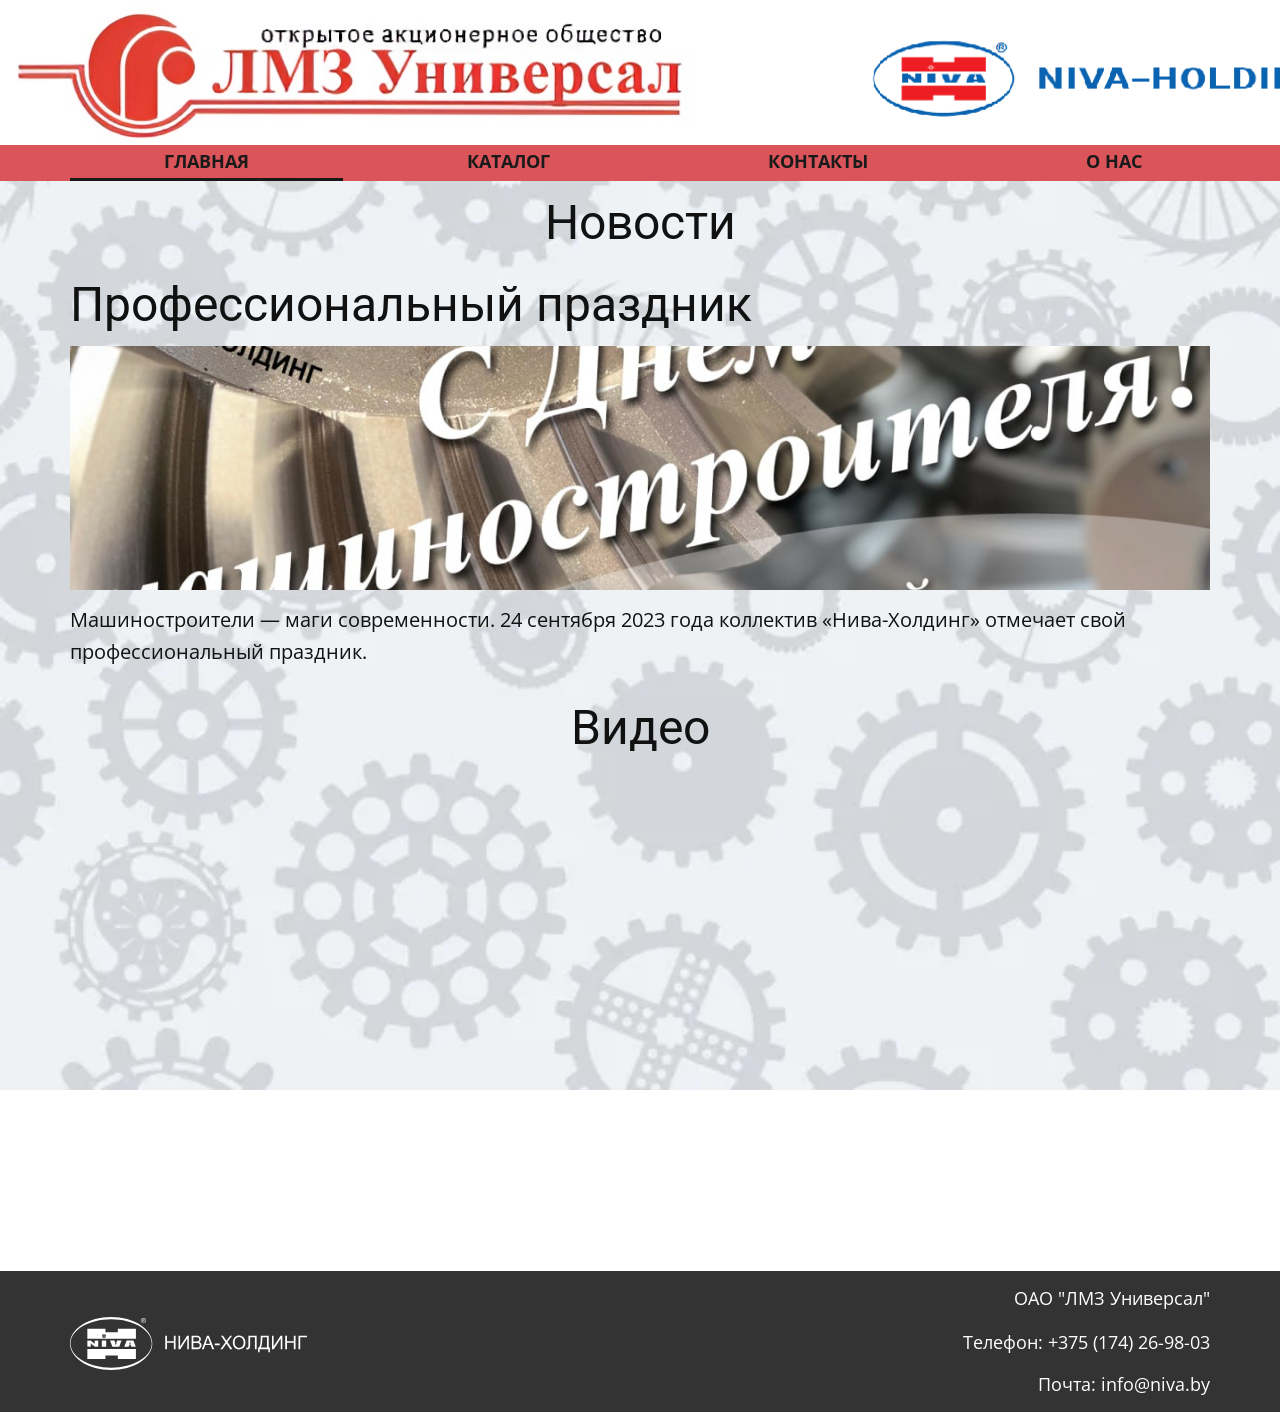
<file: index.html>
<!DOCTYPE html>
<html style="font-size: 16px;" lang="ru"><head>
    <meta name="viewport" content="width=device-width, initial-scale=1.0">
    <meta charset="utf-8">
    <meta name="keywords" content="Заголовок 6-го поста">
    <meta name="description" content="">
    <title>Главная</title>
    <link rel="stylesheet" href="nicepage.css" media="screen">
<link rel="stylesheet" href="Главная.css" media="screen">
    <script class="u-script" type="text/javascript" src="jquery-1.9.1.min.js" defer=""></script>
    <script class="u-script" type="text/javascript" src="nicepage.js" defer=""></script>
    <meta name="generator" content="Nicepage 6.0.13, nicepage.com">
    <link id="u-theme-google-font" rel="stylesheet" href="https://fonts.googleapis.com/css?family=Roboto:100,100i,300,300i,400,400i,500,500i,700,700i,900,900i|Open+Sans:300,300i,400,400i,500,500i,600,600i,700,700i,800,800i">
    
    
    
    
    
    <script type="application/ld+json">{
		"@context": "http://schema.org",
		"@type": "Organization",
		"name": "",
		"url": "/",
		"logo": "images/logo-1.png"
}</script>
    <meta name="theme-color" content="#478ac9">
    <meta property="og:title" content="Главная">
    <meta property="og:type" content="website">
    <link rel="canonical" href="/">
  <meta data-intl-tel-input-cdn-path="intlTelInput/"></head>
  <body data-home-page="https://website6071026.nicepage.io/Главная.html?version=de8099fc-c289-7f4b-bd21-01fbfa7a53cc" data-home-page-title="Главная" data-path-to-root="./" data-include-products="false" class="u-body u-image u-xl-mode" data-lang="ru" style="background-position: 50% 50%; background-image: url(&quot;images/back.jpg&quot;);"><header class=" u-border-no-bottom u-border-no-left u-border-no-right u-border-no-top u-clearfix u-header u-section-row-container" id="sec-ddea" style="background-image: none;"><div class="u-section-rows">
        <div class="u-clearfix u-section-row u-valign-middle-lg u-valign-middle-md u-valign-middle-sm u-white u-section-row-1" data-animation-name="" data-animation-duration="0" data-animation-delay="0" data-animation-direction="" id="sec-337a">
          
          
          
          
          
          <a href="Главная.html" class="u-align-center-lg u-align-center-md u-align-center-sm u-align-center-xs u-image u-logo u-image-1" data-image-width="1322" data-image-height="142" title="Главная">
            <img src="images/logo-1.png" class="u-logo-image u-logo-image-1">
          </a>
        </div>
        <div class="u-palette-2-base u-section-row u-sticky u-section-row-2" id="sec-1893">
          
          
          
          
          
          <div class="u-clearfix u-sheet u-valign-bottom-lg u-valign-bottom-md u-valign-bottom-sm u-valign-bottom-xs u-sheet-1">
            <nav class="u-align-center u-menu u-menu-one-level u-offcanvas u-menu-1">
              <div class="menu-collapse" style="font-size: 1.125rem; letter-spacing: 0px; font-weight: 700; text-transform: uppercase;">
                <a class="u-button-style u-custom-active-border-color u-custom-active-color u-custom-border u-custom-border-color u-custom-border-radius u-custom-borders u-custom-hover-border-color u-custom-hover-color u-custom-left-right-menu-spacing u-custom-padding-bottom u-custom-text-active-color u-custom-text-color u-custom-text-decoration u-custom-text-hover-color u-custom-top-bottom-menu-spacing u-nav-link u-text-active-palette-1-base u-text-hover-palette-2-base" href="#">
                  <svg class="u-svg-link" viewBox="0 0 24 24"><use xlink:href="#svg-2fea"></use></svg>
                  <svg class="u-svg-content" version="1.1" id="svg-2fea" viewBox="0 0 16 16" x="0px" y="0px" xmlns:xlink="http://www.w3.org/1999/xlink" xmlns="http://www.w3.org/2000/svg"><g><rect y="1" width="16" height="2"></rect><rect y="7" width="16" height="2"></rect><rect y="13" width="16" height="2"></rect>
</g></svg>
                </a>
              </div>
              <div class="u-custom-menu u-nav-container">
                <ul class="u-nav u-spacing-30 u-unstyled u-nav-1"><li class="u-nav-item"><a class="u-border-3 u-border-active-grey-90 u-border-hover-grey-50 u-border-no-left u-border-no-right u-border-no-top u-button-style u-nav-link u-text-active-grey-90 u-text-grey-90 u-text-hover-grey-90" href="Главная.html" style="padding: 8px 94px;">Главная</a>
</li><li class="u-nav-item"><a class="u-border-3 u-border-active-grey-90 u-border-hover-grey-50 u-border-no-left u-border-no-right u-border-no-top u-button-style u-nav-link u-text-active-grey-90 u-text-grey-90 u-text-hover-grey-90" href="Каталог.html" style="padding: 8px 94px;">Каталог</a>
</li><li class="u-nav-item"><a class="u-border-3 u-border-active-grey-90 u-border-hover-grey-50 u-border-no-left u-border-no-right u-border-no-top u-button-style u-nav-link u-text-active-grey-90 u-text-grey-90 u-text-hover-grey-90" href="Контакты.html" style="padding: 8px 94px;">Контакты</a>
</li><li class="u-nav-item"><a class="u-border-3 u-border-active-grey-90 u-border-hover-grey-50 u-border-no-left u-border-no-right u-border-no-top u-button-style u-nav-link u-text-active-grey-90 u-text-grey-90 u-text-hover-grey-90" href="О-нас.html" style="padding: 8px 94px;">О нас</a>
</li></ul>
              </div>
              <div class="u-custom-menu u-nav-container-collapse">
                <div class="u-black u-container-style u-inner-container-layout u-sidenav">
                  <div class="u-inner-container-layout u-sidenav-overflow">
                    <div class="u-menu-close"></div>
                    <ul class="u-align-center u-nav u-popupmenu-items u-spacing-23 u-unstyled u-nav-2"><li class="u-nav-item"><a class="u-button-style u-nav-link" href="Главная.html">Главная</a>
</li><li class="u-nav-item"><a class="u-button-style u-nav-link" href="Каталог.html">Каталог</a>
</li><li class="u-nav-item"><a class="u-button-style u-nav-link" href="Контакты.html">Контакты</a>
</li><li class="u-nav-item"><a class="u-button-style u-nav-link" href="О-нас.html">О нас</a>
</li></ul>
                  </div>
                </div>
                <div class="u-menu-overlay"></div>
              </div>
            </nav>
          </div>
        </div>
      </div></header>
    <section class="u-clearfix u-section-1" id="sec-5c37">
      <div class="u-clearfix u-sheet u-sheet-1">
        <h2 class="u-align-center u-text u-text-default u-text-1">Новости</h2>
      </div>
    </section>
    <section class="u-clearfix u-section-2" id="sec-183b">
      <div class="u-clearfix u-sheet u-valign-middle u-sheet-1">
        <h2 class="u-text u-text-default u-text-1">Профессиональный праздник</h2>
        <img class="u-align-center u-expanded-width u-image u-image-default u-image-1" src="images/news1.jpeg" alt="" data-image-width="1280" data-image-height="959">
        <p class="u-text u-text-default u-text-2">Машиностроители —&nbsp;маги современности.&nbsp;24 сентября 2023 года коллектив «Нива-Холдинг» отмечает свой профессиональный праздник.</p>
      </div>
    </section>
    <section class="u-clearfix u-section-3" id="sec-7828">
      <div class="u-clearfix u-sheet u-sheet-1">
        <h2 class="u-align-center u-text u-text-default u-text-1">Видео</h2>
        <div class="custom-expanded u-align-center u-left-0 u-video u-video-1">
          <div class="embed-responsive embed-responsive-1">
            <iframe style="position: absolute;top: 0;left: 0;width: 100%;height: 100%;" class="embed-responsive-item" src="https://www.youtube.com/embed/-5P9Ih7YdH0?mute=1&amp;showinfo=1&amp;controls=1&amp;start=0" frameborder="0" allowfullscreen=""></iframe>
          </div>
        </div>
      </div>
    </section>
    
    
    
    <footer class="u-align-center-md u-align-center-sm u-align-center-xs u-clearfix u-footer u-grey-80" id="sec-aa24"><div class="u-clearfix u-sheet u-sheet-1">
        <img class="u-align-center-xs u-image u-image-contain u-image-default u-preserve-proportions u-image-1" src="images/logofoot.svg" alt="" data-image-width="237" data-image-height="53">
        <p class="u-align-center-xs u-align-right-lg u-align-right-md u-align-right-sm u-align-right-xl u-text u-text-1">Телефон:&nbsp;+375 (174) 26-98-03</p>
        <p class="u-align-center-xs u-align-right-lg u-align-right-md u-align-right-sm u-align-right-xl u-text u-text-2">Почта:&nbsp;​info@niva.by</p>
        <p class="u-align-center-xs u-align-right-lg u-align-right-md u-align-right-xl u-text u-text-3">ОАО "ЛМЗ Универсал"</p>
      </div></footer>

  
</body></html>
</file>
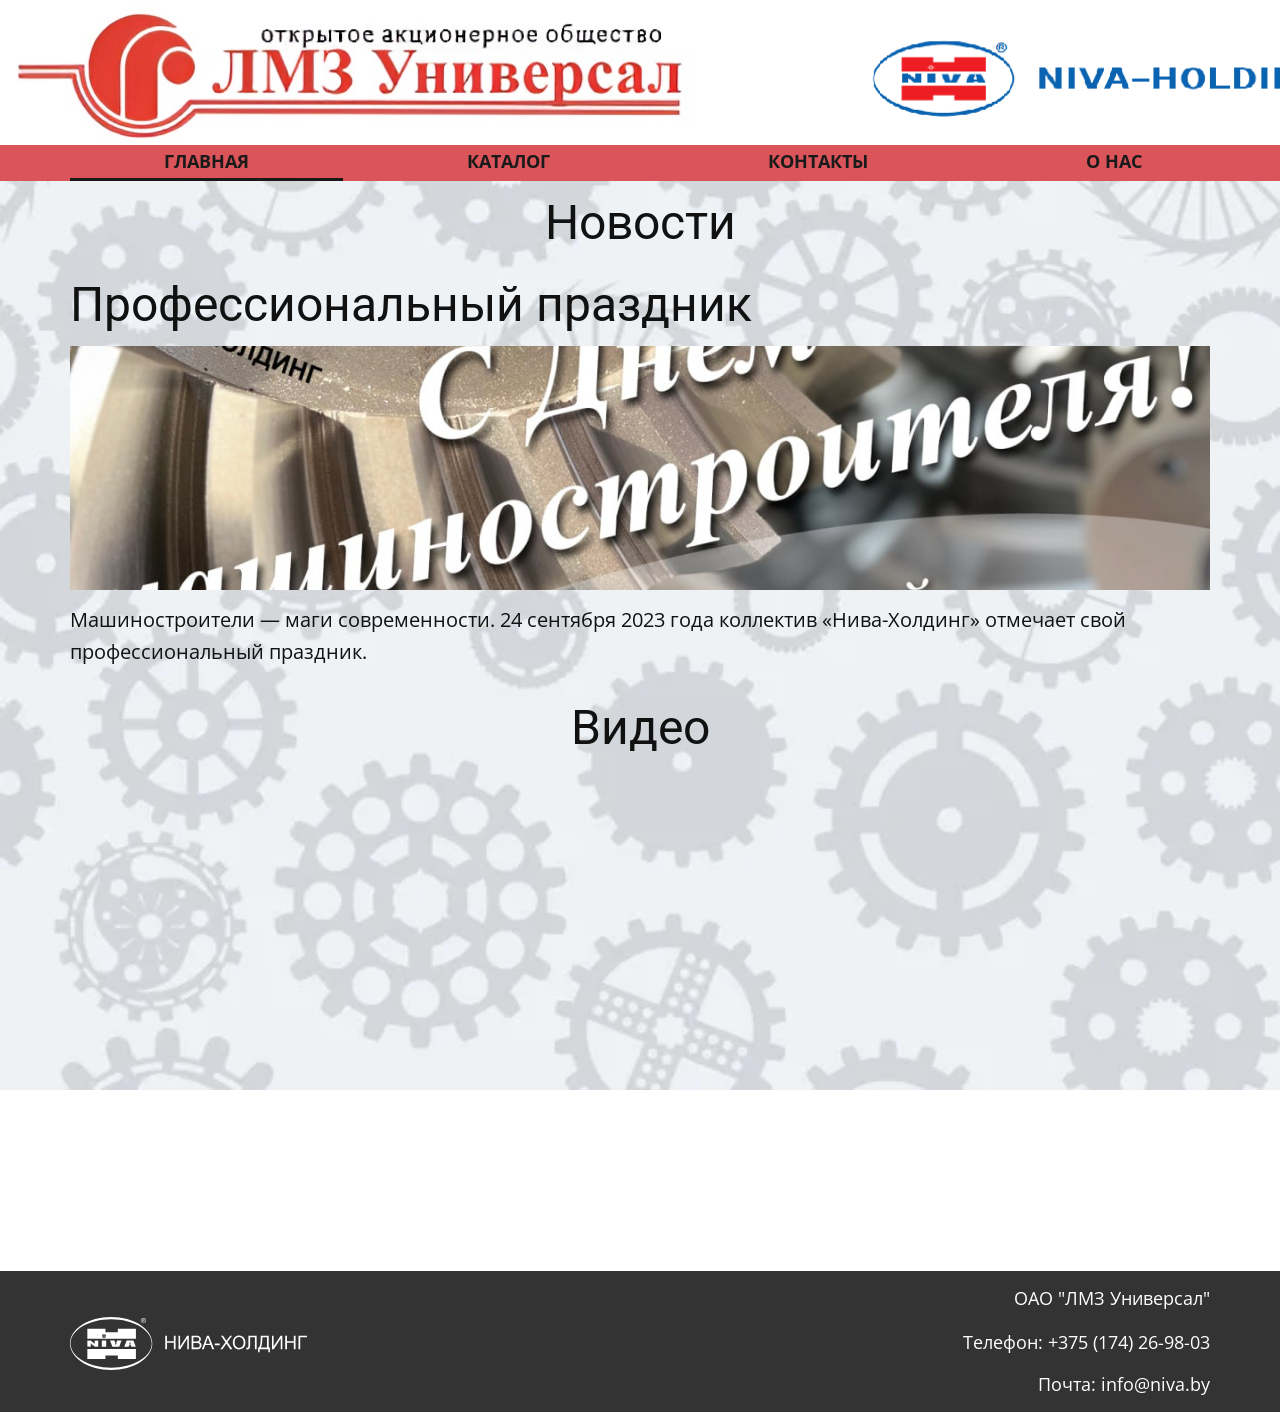
<file: Главная.html>
<!DOCTYPE html>
<html style="font-size: 16px;" lang="ru"><head>
    <meta name="viewport" content="width=device-width, initial-scale=1.0">
    <meta charset="utf-8">
    <meta name="keywords" content="Заголовок 6-го поста">
    <meta name="description" content="">
    <title>Главная</title>
    <link rel="stylesheet" href="nicepage.css" media="screen">
<link rel="stylesheet" href="Главная.css" media="screen">
    <script class="u-script" type="text/javascript" src="jquery-1.9.1.min.js" defer=""></script>
    <script class="u-script" type="text/javascript" src="nicepage.js" defer=""></script>
    <meta name="generator" content="Nicepage 6.0.13, nicepage.com">
    <link id="u-theme-google-font" rel="stylesheet" href="https://fonts.googleapis.com/css?family=Roboto:100,100i,300,300i,400,400i,500,500i,700,700i,900,900i|Open+Sans:300,300i,400,400i,500,500i,600,600i,700,700i,800,800i">
    
    
    
    
    
    <script type="application/ld+json">{
		"@context": "http://schema.org",
		"@type": "Organization",
		"name": "",
		"url": "/",
		"logo": "images/logo-1.png"
}</script>
    <meta name="theme-color" content="#478ac9">
    <meta property="og:title" content="Главная">
    <meta property="og:type" content="website">
    <link rel="canonical" href="/">
  <meta data-intl-tel-input-cdn-path="intlTelInput/"></head>
  <body data-path-to-root="./" data-include-products="false" class="u-body u-image u-xl-mode" data-lang="ru" style="background-position: 50% 50%; background-image: url(&quot;images/back.jpg&quot;);"><header class=" u-border-no-bottom u-border-no-left u-border-no-right u-border-no-top u-clearfix u-header u-section-row-container" id="sec-ddea" style="background-image: none;"><div class="u-section-rows">
        <div class="u-clearfix u-section-row u-valign-middle-lg u-valign-middle-md u-valign-middle-sm u-white u-section-row-1" data-animation-name="" data-animation-duration="0" data-animation-delay="0" data-animation-direction="" id="sec-337a">
          
          
          
          
          
          <a href="Главная.html" class="u-align-center-lg u-align-center-md u-align-center-sm u-align-center-xs u-image u-logo u-image-1" data-image-width="1322" data-image-height="142" title="Главная">
            <img src="images/logo-1.png" class="u-logo-image u-logo-image-1">
          </a>
        </div>
        <div class="u-palette-2-base u-section-row u-sticky u-section-row-2" id="sec-1893">
          
          
          
          
          
          <div class="u-clearfix u-sheet u-valign-bottom-lg u-valign-bottom-md u-valign-bottom-sm u-valign-bottom-xs u-sheet-1">
            <nav class="u-align-center u-menu u-menu-one-level u-offcanvas u-menu-1">
              <div class="menu-collapse" style="font-size: 1.125rem; letter-spacing: 0px; font-weight: 700; text-transform: uppercase;">
                <a class="u-button-style u-custom-active-border-color u-custom-active-color u-custom-border u-custom-border-color u-custom-border-radius u-custom-borders u-custom-hover-border-color u-custom-hover-color u-custom-left-right-menu-spacing u-custom-padding-bottom u-custom-text-active-color u-custom-text-color u-custom-text-decoration u-custom-text-hover-color u-custom-top-bottom-menu-spacing u-nav-link u-text-active-palette-1-base u-text-hover-palette-2-base" href="#">
                  <svg class="u-svg-link" viewBox="0 0 24 24"><use xlink:href="#svg-2fea"></use></svg>
                  <svg class="u-svg-content" version="1.1" id="svg-2fea" viewBox="0 0 16 16" x="0px" y="0px" xmlns:xlink="http://www.w3.org/1999/xlink" xmlns="http://www.w3.org/2000/svg"><g><rect y="1" width="16" height="2"></rect><rect y="7" width="16" height="2"></rect><rect y="13" width="16" height="2"></rect>
</g></svg>
                </a>
              </div>
              <div class="u-custom-menu u-nav-container">
                <ul class="u-nav u-spacing-30 u-unstyled u-nav-1"><li class="u-nav-item"><a class="u-border-3 u-border-active-grey-90 u-border-hover-grey-50 u-border-no-left u-border-no-right u-border-no-top u-button-style u-nav-link u-text-active-grey-90 u-text-grey-90 u-text-hover-grey-90" href="Главная.html" style="padding: 8px 94px;">Главная</a>
</li><li class="u-nav-item"><a class="u-border-3 u-border-active-grey-90 u-border-hover-grey-50 u-border-no-left u-border-no-right u-border-no-top u-button-style u-nav-link u-text-active-grey-90 u-text-grey-90 u-text-hover-grey-90" href="Каталог.html" style="padding: 8px 94px;">Каталог</a>
</li><li class="u-nav-item"><a class="u-border-3 u-border-active-grey-90 u-border-hover-grey-50 u-border-no-left u-border-no-right u-border-no-top u-button-style u-nav-link u-text-active-grey-90 u-text-grey-90 u-text-hover-grey-90" href="Контакты.html" style="padding: 8px 94px;">Контакты</a>
</li><li class="u-nav-item"><a class="u-border-3 u-border-active-grey-90 u-border-hover-grey-50 u-border-no-left u-border-no-right u-border-no-top u-button-style u-nav-link u-text-active-grey-90 u-text-grey-90 u-text-hover-grey-90" href="О-нас.html" style="padding: 8px 94px;">О нас</a>
</li></ul>
              </div>
              <div class="u-custom-menu u-nav-container-collapse">
                <div class="u-black u-container-style u-inner-container-layout u-sidenav">
                  <div class="u-inner-container-layout u-sidenav-overflow">
                    <div class="u-menu-close"></div>
                    <ul class="u-align-center u-nav u-popupmenu-items u-spacing-23 u-unstyled u-nav-2"><li class="u-nav-item"><a class="u-button-style u-nav-link" href="Главная.html">Главная</a>
</li><li class="u-nav-item"><a class="u-button-style u-nav-link" href="Каталог.html">Каталог</a>
</li><li class="u-nav-item"><a class="u-button-style u-nav-link" href="Контакты.html">Контакты</a>
</li><li class="u-nav-item"><a class="u-button-style u-nav-link" href="О-нас.html">О нас</a>
</li></ul>
                  </div>
                </div>
                <div class="u-menu-overlay"></div>
              </div>
            </nav>
          </div>
        </div>
      </div></header>
    <section class="u-clearfix u-section-1" id="sec-5c37">
      <div class="u-clearfix u-sheet u-sheet-1">
        <h2 class="u-align-center u-text u-text-default u-text-1">Новости</h2>
      </div>
    </section>
    <section class="u-clearfix u-section-2" id="sec-183b">
      <div class="u-clearfix u-sheet u-valign-middle u-sheet-1">
        <h2 class="u-text u-text-default u-text-1">Профессиональный праздник</h2>
        <img class="u-align-center u-expanded-width u-image u-image-default u-image-1" src="images/news1.jpeg" alt="" data-image-width="1280" data-image-height="959">
        <p class="u-text u-text-default u-text-2">Машиностроители —&nbsp;маги современности.&nbsp;24 сентября 2023 года коллектив «Нива-Холдинг» отмечает свой профессиональный праздник.</p>
      </div>
    </section>
    <section class="u-clearfix u-section-3" id="sec-7828">
      <div class="u-clearfix u-sheet u-sheet-1">
        <h2 class="u-align-center u-text u-text-default u-text-1">Видео</h2>
        <div class="custom-expanded u-align-center u-left-0 u-video u-video-1">
          <div class="embed-responsive embed-responsive-1">
            <iframe style="position: absolute;top: 0;left: 0;width: 100%;height: 100%;" class="embed-responsive-item" src="https://www.youtube.com/embed/-5P9Ih7YdH0?mute=1&amp;showinfo=1&amp;controls=1&amp;start=0" frameborder="0" allowfullscreen=""></iframe>
          </div>
        </div>
      </div>
    </section>
    
    
    
    <footer class="u-align-center-md u-align-center-sm u-align-center-xs u-clearfix u-footer u-grey-80" id="sec-aa24"><div class="u-clearfix u-sheet u-sheet-1">
        <img class="u-align-center-xs u-image u-image-contain u-image-default u-preserve-proportions u-image-1" src="images/logofoot.svg" alt="" data-image-width="237" data-image-height="53">
        <p class="u-align-center-xs u-align-right-lg u-align-right-md u-align-right-sm u-align-right-xl u-text u-text-1">Телефон:&nbsp;+375 (174) 26-98-03</p>
        <p class="u-align-center-xs u-align-right-lg u-align-right-md u-align-right-sm u-align-right-xl u-text u-text-2">Почта:&nbsp;​info@niva.by</p>
        <p class="u-align-center-xs u-align-right-lg u-align-right-md u-align-right-xl u-text u-text-3">ОАО "ЛМЗ Универсал"</p>
      </div></footer>

  
</body></html>
</file>
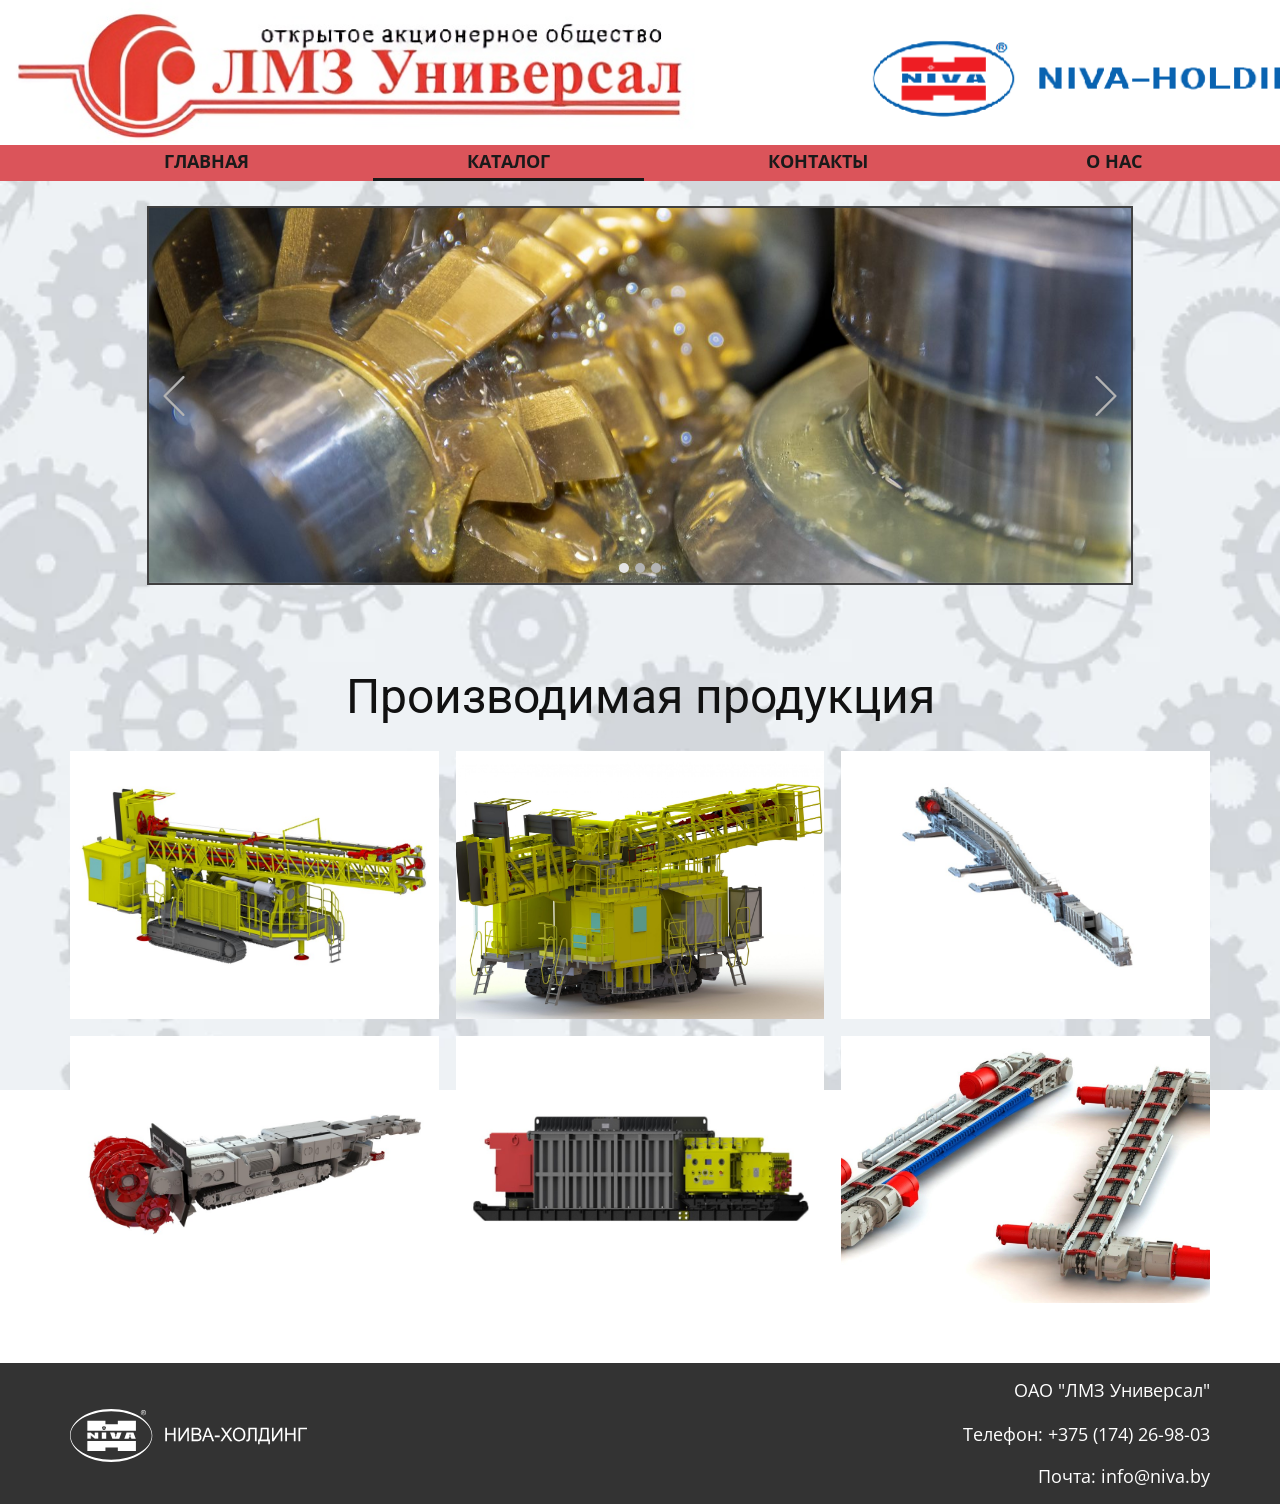
<file: Каталог.html>
<!DOCTYPE html>
<html style="font-size: 16px;" lang="ru"><head>
    <meta name="viewport" content="width=device-width, initial-scale=1.0">
    <meta charset="utf-8">
    <meta name="keywords" content="Sample Headline">
    <meta name="description" content="">
    <title>Каталог</title>
    <link rel="stylesheet" href="nicepage.css" media="screen">
<link rel="stylesheet" href="Каталог.css" media="screen">
    <script class="u-script" type="text/javascript" src="jquery-1.9.1.min.js" defer=""></script>
    <script class="u-script" type="text/javascript" src="nicepage.js" defer=""></script>
    <meta name="generator" content="Nicepage 6.0.13, nicepage.com">
    <link id="u-theme-google-font" rel="stylesheet" href="https://fonts.googleapis.com/css?family=Roboto:100,100i,300,300i,400,400i,500,500i,700,700i,900,900i|Open+Sans:300,300i,400,400i,500,500i,600,600i,700,700i,800,800i">
    
    
    
    
    <script type="application/ld+json">{
		"@context": "http://schema.org",
		"@type": "Organization",
		"name": "",
		"logo": "images/logo-1.png"
}</script>
    <meta name="theme-color" content="#478ac9">
    <meta property="og:title" content="Каталог">
    <meta property="og:type" content="website">
  <meta data-intl-tel-input-cdn-path="intlTelInput/"></head>
  <body data-path-to-root="./" data-include-products="false" class="u-body u-image u-xl-mode" data-lang="ru" style="background-position: 50% 50%; background-image: url(&quot;images/back.jpg&quot;);"><header class=" u-border-no-bottom u-border-no-left u-border-no-right u-border-no-top u-clearfix u-header u-section-row-container" id="sec-ddea" style="background-image: none;"><div class="u-section-rows">
        <div class="u-clearfix u-section-row u-valign-middle-lg u-valign-middle-md u-valign-middle-sm u-white u-section-row-1" data-animation-name="" data-animation-duration="0" data-animation-delay="0" data-animation-direction="" id="sec-337a">
          
          
          
          
          
          <a href="Главная.html" class="u-align-center-lg u-align-center-md u-align-center-sm u-align-center-xs u-image u-logo u-image-1" data-image-width="1322" data-image-height="142" title="Главная">
            <img src="images/logo-1.png" class="u-logo-image u-logo-image-1">
          </a>
        </div>
        <div class="u-palette-2-base u-section-row u-sticky u-section-row-2" id="sec-1893">
          
          
          
          
          
          <div class="u-clearfix u-sheet u-valign-bottom-lg u-valign-bottom-md u-valign-bottom-sm u-valign-bottom-xs u-sheet-1">
            <nav class="u-align-center u-menu u-menu-one-level u-offcanvas u-menu-1">
              <div class="menu-collapse" style="font-size: 1.125rem; letter-spacing: 0px; font-weight: 700; text-transform: uppercase;">
                <a class="u-button-style u-custom-active-border-color u-custom-active-color u-custom-border u-custom-border-color u-custom-border-radius u-custom-borders u-custom-hover-border-color u-custom-hover-color u-custom-left-right-menu-spacing u-custom-padding-bottom u-custom-text-active-color u-custom-text-color u-custom-text-decoration u-custom-text-hover-color u-custom-top-bottom-menu-spacing u-nav-link u-text-active-palette-1-base u-text-hover-palette-2-base" href="#">
                  <svg class="u-svg-link" viewBox="0 0 24 24"><use xlink:href="#svg-2fea"></use></svg>
                  <svg class="u-svg-content" version="1.1" id="svg-2fea" viewBox="0 0 16 16" x="0px" y="0px" xmlns:xlink="http://www.w3.org/1999/xlink" xmlns="http://www.w3.org/2000/svg"><g><rect y="1" width="16" height="2"></rect><rect y="7" width="16" height="2"></rect><rect y="13" width="16" height="2"></rect>
</g></svg>
                </a>
              </div>
              <div class="u-custom-menu u-nav-container">
                <ul class="u-nav u-spacing-30 u-unstyled u-nav-1"><li class="u-nav-item"><a class="u-border-3 u-border-active-grey-90 u-border-hover-grey-50 u-border-no-left u-border-no-right u-border-no-top u-button-style u-nav-link u-text-active-grey-90 u-text-grey-90 u-text-hover-grey-90" href="Главная.html" style="padding: 8px 94px;">Главная</a>
</li><li class="u-nav-item"><a class="u-border-3 u-border-active-grey-90 u-border-hover-grey-50 u-border-no-left u-border-no-right u-border-no-top u-button-style u-nav-link u-text-active-grey-90 u-text-grey-90 u-text-hover-grey-90" href="Каталог.html" style="padding: 8px 94px;">Каталог</a>
</li><li class="u-nav-item"><a class="u-border-3 u-border-active-grey-90 u-border-hover-grey-50 u-border-no-left u-border-no-right u-border-no-top u-button-style u-nav-link u-text-active-grey-90 u-text-grey-90 u-text-hover-grey-90" href="Контакты.html" style="padding: 8px 94px;">Контакты</a>
</li><li class="u-nav-item"><a class="u-border-3 u-border-active-grey-90 u-border-hover-grey-50 u-border-no-left u-border-no-right u-border-no-top u-button-style u-nav-link u-text-active-grey-90 u-text-grey-90 u-text-hover-grey-90" href="О-нас.html" style="padding: 8px 94px;">О нас</a>
</li></ul>
              </div>
              <div class="u-custom-menu u-nav-container-collapse">
                <div class="u-black u-container-style u-inner-container-layout u-sidenav">
                  <div class="u-inner-container-layout u-sidenav-overflow">
                    <div class="u-menu-close"></div>
                    <ul class="u-align-center u-nav u-popupmenu-items u-spacing-23 u-unstyled u-nav-2"><li class="u-nav-item"><a class="u-button-style u-nav-link" href="Главная.html">Главная</a>
</li><li class="u-nav-item"><a class="u-button-style u-nav-link" href="Каталог.html">Каталог</a>
</li><li class="u-nav-item"><a class="u-button-style u-nav-link" href="Контакты.html">Контакты</a>
</li><li class="u-nav-item"><a class="u-button-style u-nav-link" href="О-нас.html">О нас</a>
</li></ul>
                  </div>
                </div>
                <div class="u-menu-overlay"></div>
              </div>
            </nav>
          </div>
        </div>
      </div></header>
    <section class="u-clearfix u-section-1" id="sec-db88">
      <div class="u-clearfix u-sheet u-valign-middle u-sheet-1">
        <div data-interval="5000" data-u-ride="false" class="custom-expanded u-border-2 u-border-grey-75 u-carousel u-slider u-slider-1" id="carousel-55e2" data-pause="false">
          <ol class="u-absolute-hcenter u-carousel-indicators u-carousel-indicators-1">
            <li data-u-target="#carousel-55e2" class="u-active u-active-grey-10 u-grey-30 u-shape-circle" data-u-slide-to="0" style="width: 10px; height: 10px;"></li>
            <li data-u-target="#carousel-55e2" class="u-active-grey-10 u-grey-30 u-shape-circle" data-u-slide-to="1" style="width: 10px; height: 10px;"></li>
            <li data-u-target="#carousel-55e2" class="u-active-grey-10 u-grey-30 u-shape-circle" data-u-slide-to="2" style="width: 10px; height: 10px;"></li>
          </ol>
          <div class="u-carousel-inner" role="listbox">
            <div class="u-active u-carousel-item u-container-align-center u-container-style u-image u-slide u-image-1" data-image-width="1500" data-image-height="1000">
              <div class="u-container-layout u-valign-middle u-container-layout-1"></div>
            </div>
            <div class="u-carousel-item u-container-align-center u-container-style u-image u-slide u-image-2" data-image-width="1024" data-image-height="686">
              <div class="u-container-layout u-valign-bottom u-container-layout-2"></div>
            </div>
            <div class="u-carousel-item u-container-align-center u-container-style u-image u-slide u-image-3" data-image-width="1500" data-image-height="1000">
              <div class="u-container-layout u-valign-middle u-container-layout-3"></div>
            </div>
          </div>
          <a class="u-absolute-vcenter u-carousel-control u-carousel-control-prev u-spacing-5 u-text-grey-30 u-carousel-control-1" href="#carousel-55e2" role="button" data-u-slide="prev">
            <span aria-hidden="true">
              <svg viewBox="0 0 477.175 477.175"><path d="M145.188,238.575l215.5-215.5c5.3-5.3,5.3-13.8,0-19.1s-13.8-5.3-19.1,0l-225.1,225.1c-5.3,5.3-5.3,13.8,0,19.1l225.1,225
                    c2.6,2.6,6.1,4,9.5,4s6.9-1.3,9.5-4c5.3-5.3,5.3-13.8,0-19.1L145.188,238.575z"></path></svg>
            </span>
            <span class="sr-only">Previous</span>
          </a>
          <a class="u-absolute-vcenter u-carousel-control u-carousel-control-next u-spacing-5 u-text-grey-30 u-carousel-control-2" href="#carousel-55e2" role="button" data-u-slide="next">
            <span aria-hidden="true">
              <svg viewBox="0 0 477.175 477.175"><path d="M360.731,229.075l-225.1-225.1c-5.3-5.3-13.8-5.3-19.1,0s-5.3,13.8,0,19.1l215.5,215.5l-215.5,215.5
                    c-5.3,5.3-5.3,13.8,0,19.1c2.6,2.6,6.1,4,9.5,4c3.4,0,6.9-1.3,9.5-4l225.1-225.1C365.931,242.875,365.931,234.275,360.731,229.075z"></path></svg>
            </span>
            <span class="sr-only">Next</span>
          </a>
        </div>
      </div>
    </section>
    <section class="u-align-center u-clearfix u-section-2" id="sec-37b8">
      <div class="u-clearfix u-sheet u-valign-middle-lg u-valign-middle-md u-valign-middle-sm u-valign-middle-xl u-sheet-1">
        <h2 class="u-text u-text-default u-text-1">Производимая продукция</h2>
        <div class="u-expanded-width u-gallery u-layout-grid u-show-text-on-hover u-gallery-1">
          <div class="u-gallery-inner u-gallery-inner-1">
            <div class="u-effect-fade u-gallery-item">
              <div class="u-back-slide" data-image-width="1280" data-image-height="720">
                <img class="u-back-image u-expanded" src="images/uragan.jpg" alt="">
              </div>
              <div class="u-over-slide u-shading u-over-slide-1">
                <p class="u-gallery-text">Буровой станок СБШ «Ураган»</p>
              </div>
            </div>
            <div class="u-effect-fade u-gallery-item">
              <div class="u-back-slide" data-image-width="2560" data-image-height="1749">
                <img class="u-back-image u-expanded" src="images/buran.jpg">
              </div>
              <div class="u-over-slide u-shading u-over-slide-2">
                <p class="u-gallery-text">Буровой станок СБШ «Буран»</p>
              </div>
            </div>
            <div class="u-effect-fade u-gallery-item">
              <div class="u-back-slide" data-image-width="960" data-image-height="720">
                <img class="u-back-image u-expanded" src="images/spshconv.jpg">
              </div>
              <div class="u-over-slide u-shading u-over-slide-3">
                <p class="u-gallery-text">Конвейеры скребковые передвижные штрековые</p>
              </div>
            </div>
            <div class="u-effect-fade u-gallery-item">
              <div class="u-back-slide" data-image-width="960" data-image-height="720">
                <img class="u-back-image u-expanded" src="images/kobra.jpg">
              </div>
              <div class="u-over-slide u-shading u-over-slide-4">
                <p class="u-gallery-text">Комбайн очистной барабанный режущий автоматизированный «КОБРА К6»</p>
              </div>
            </div>
            <div class="u-effect-fade u-gallery-item">
              <div class="u-back-slide" data-image-width="960" data-image-height="720">
                <img class="u-back-image u-expanded" src="images/tr.jpg">
              </div>
              <div class="u-over-slide u-shading u-over-slide-5">
                <p class="u-gallery-text">Подстанция трансформаторная комбинированная рудничная взрывозащищенная КТПВР (Т) 1250-1800/6-1,2</p>
              </div>
            </div>
            <div class="u-effect-fade u-gallery-item">
              <div class="u-back-slide" data-image-width="1930" data-image-height="972">
                <img class="u-back-image u-expanded" src="images/screb-conv.jpg">
              </div>
              <div class="u-over-slide u-shading u-over-slide-6">
                <p class="u-gallery-text">Конвейеры скребковые забойные</p>
              </div>
            </div>
          </div>
        </div>
      </div>
    </section>
    
    
    
    <footer class="u-align-center-md u-align-center-sm u-align-center-xs u-clearfix u-footer u-grey-80" id="sec-aa24"><div class="u-clearfix u-sheet u-sheet-1">
        <img class="u-align-center-xs u-image u-image-contain u-image-default u-preserve-proportions u-image-1" src="images/logofoot.svg" alt="" data-image-width="237" data-image-height="53">
        <p class="u-align-center-xs u-align-right-lg u-align-right-md u-align-right-sm u-align-right-xl u-text u-text-1">Телефон:&nbsp;+375 (174) 26-98-03</p>
        <p class="u-align-center-xs u-align-right-lg u-align-right-md u-align-right-sm u-align-right-xl u-text u-text-2">Почта:&nbsp;​info@niva.by</p>
        <p class="u-align-center-xs u-align-right-lg u-align-right-md u-align-right-xl u-text u-text-3">ОАО "ЛМЗ Универсал"</p>
      </div></footer>

  
</body></html>
</file>
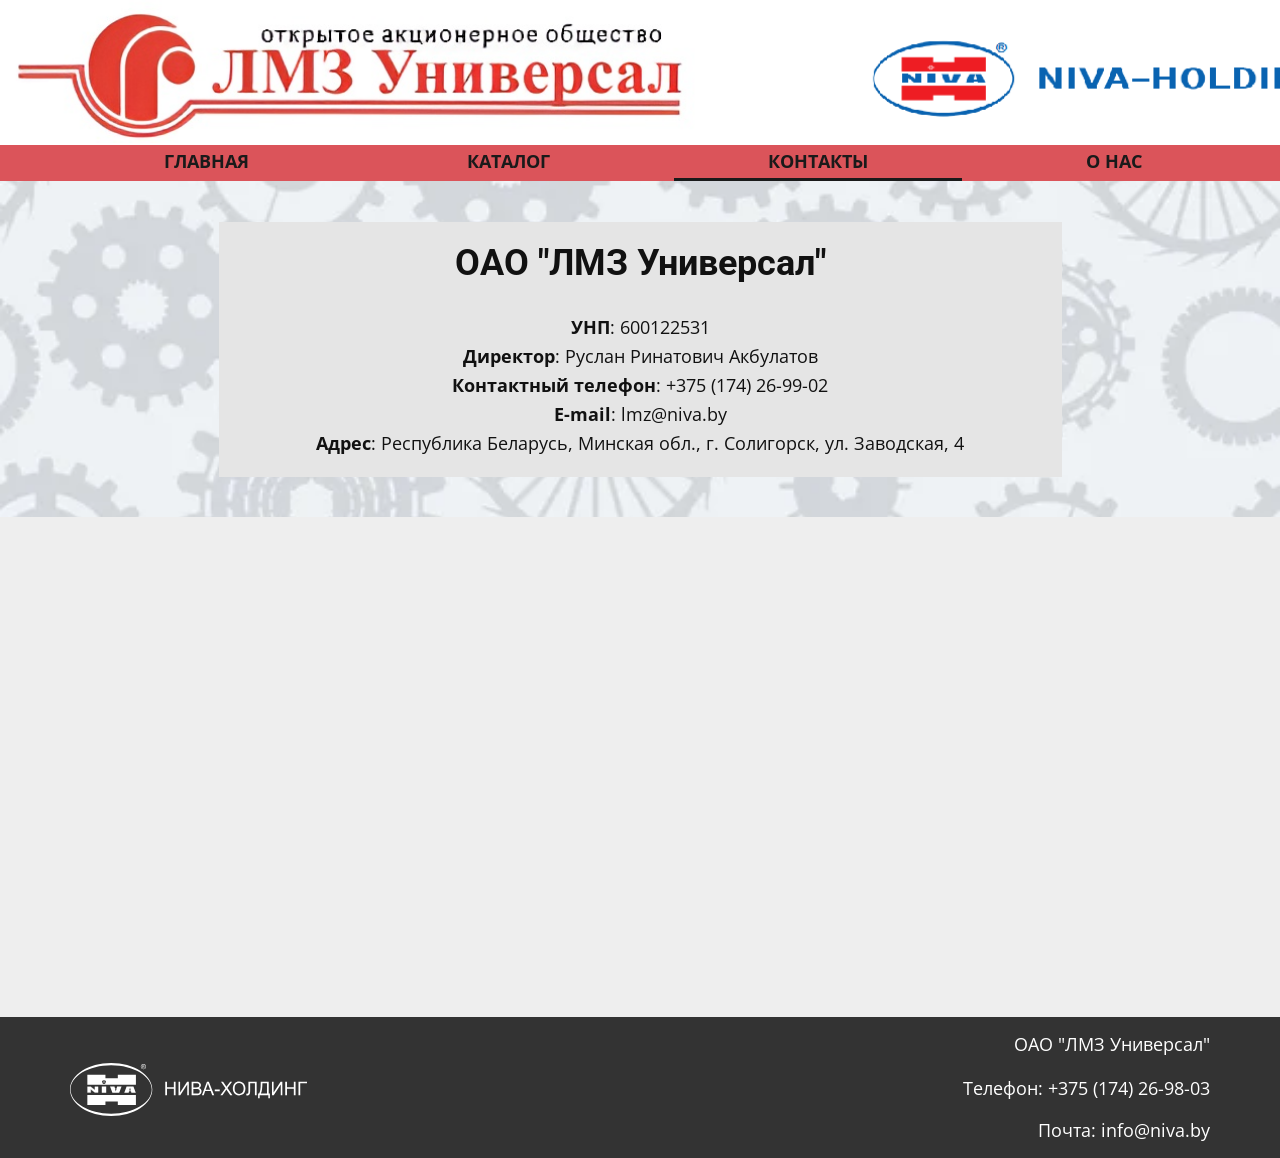
<file: Контакты.html>
<!DOCTYPE html>
<html style="font-size: 16px;" lang="ru"><head>
    <meta name="viewport" content="width=device-width, initial-scale=1.0">
    <meta charset="utf-8">
    <meta name="keywords" content="">
    <meta name="description" content="">
    <title>Контакты</title>
    <link rel="stylesheet" href="nicepage.css" media="screen">
<link rel="stylesheet" href="Контакты.css" media="screen">
    <script class="u-script" type="text/javascript" src="jquery-1.9.1.min.js" defer=""></script>
    <script class="u-script" type="text/javascript" src="nicepage.js" defer=""></script>
    <meta name="generator" content="Nicepage 6.0.13, nicepage.com">
    <link id="u-theme-google-font" rel="stylesheet" href="https://fonts.googleapis.com/css?family=Roboto:100,100i,300,300i,400,400i,500,500i,700,700i,900,900i|Open+Sans:300,300i,400,400i,500,500i,600,600i,700,700i,800,800i">
    
    
    
    
    <script type="application/ld+json">{
		"@context": "http://schema.org",
		"@type": "Organization",
		"name": "",
		"logo": "images/logo-1.png"
}</script>
    <meta name="theme-color" content="#478ac9">
    <meta property="og:title" content="Контакты">
    <meta property="og:type" content="website">
  <meta data-intl-tel-input-cdn-path="intlTelInput/"></head>
  <body data-path-to-root="./" data-include-products="false" class="u-body u-image u-xl-mode" data-lang="ru" style="background-position: 50% 50%; background-image: url(&quot;images/back.jpg&quot;);"><header class=" u-border-no-bottom u-border-no-left u-border-no-right u-border-no-top u-clearfix u-header u-section-row-container" id="sec-ddea" style="background-image: none;"><div class="u-section-rows">
        <div class="u-clearfix u-section-row u-valign-middle-lg u-valign-middle-md u-valign-middle-sm u-white u-section-row-1" data-animation-name="" data-animation-duration="0" data-animation-delay="0" data-animation-direction="" id="sec-337a">
          
          
          
          
          
          <a href="Главная.html" class="u-align-center-lg u-align-center-md u-align-center-sm u-align-center-xs u-image u-logo u-image-1" data-image-width="1322" data-image-height="142" title="Главная">
            <img src="images/logo-1.png" class="u-logo-image u-logo-image-1">
          </a>
        </div>
        <div class="u-palette-2-base u-section-row u-sticky u-section-row-2" id="sec-1893">
          
          
          
          
          
          <div class="u-clearfix u-sheet u-valign-bottom-lg u-valign-bottom-md u-valign-bottom-sm u-valign-bottom-xs u-sheet-1">
            <nav class="u-align-center u-menu u-menu-one-level u-offcanvas u-menu-1">
              <div class="menu-collapse" style="font-size: 1.125rem; letter-spacing: 0px; font-weight: 700; text-transform: uppercase;">
                <a class="u-button-style u-custom-active-border-color u-custom-active-color u-custom-border u-custom-border-color u-custom-border-radius u-custom-borders u-custom-hover-border-color u-custom-hover-color u-custom-left-right-menu-spacing u-custom-padding-bottom u-custom-text-active-color u-custom-text-color u-custom-text-decoration u-custom-text-hover-color u-custom-top-bottom-menu-spacing u-nav-link u-text-active-palette-1-base u-text-hover-palette-2-base" href="#">
                  <svg class="u-svg-link" viewBox="0 0 24 24"><use xlink:href="#svg-2fea"></use></svg>
                  <svg class="u-svg-content" version="1.1" id="svg-2fea" viewBox="0 0 16 16" x="0px" y="0px" xmlns:xlink="http://www.w3.org/1999/xlink" xmlns="http://www.w3.org/2000/svg"><g><rect y="1" width="16" height="2"></rect><rect y="7" width="16" height="2"></rect><rect y="13" width="16" height="2"></rect>
</g></svg>
                </a>
              </div>
              <div class="u-custom-menu u-nav-container">
                <ul class="u-nav u-spacing-30 u-unstyled u-nav-1"><li class="u-nav-item"><a class="u-border-3 u-border-active-grey-90 u-border-hover-grey-50 u-border-no-left u-border-no-right u-border-no-top u-button-style u-nav-link u-text-active-grey-90 u-text-grey-90 u-text-hover-grey-90" href="Главная.html" style="padding: 8px 94px;">Главная</a>
</li><li class="u-nav-item"><a class="u-border-3 u-border-active-grey-90 u-border-hover-grey-50 u-border-no-left u-border-no-right u-border-no-top u-button-style u-nav-link u-text-active-grey-90 u-text-grey-90 u-text-hover-grey-90" href="Каталог.html" style="padding: 8px 94px;">Каталог</a>
</li><li class="u-nav-item"><a class="u-border-3 u-border-active-grey-90 u-border-hover-grey-50 u-border-no-left u-border-no-right u-border-no-top u-button-style u-nav-link u-text-active-grey-90 u-text-grey-90 u-text-hover-grey-90" href="Контакты.html" style="padding: 8px 94px;">Контакты</a>
</li><li class="u-nav-item"><a class="u-border-3 u-border-active-grey-90 u-border-hover-grey-50 u-border-no-left u-border-no-right u-border-no-top u-button-style u-nav-link u-text-active-grey-90 u-text-grey-90 u-text-hover-grey-90" href="О-нас.html" style="padding: 8px 94px;">О нас</a>
</li></ul>
              </div>
              <div class="u-custom-menu u-nav-container-collapse">
                <div class="u-black u-container-style u-inner-container-layout u-sidenav">
                  <div class="u-inner-container-layout u-sidenav-overflow">
                    <div class="u-menu-close"></div>
                    <ul class="u-align-center u-nav u-popupmenu-items u-spacing-23 u-unstyled u-nav-2"><li class="u-nav-item"><a class="u-button-style u-nav-link" href="Главная.html">Главная</a>
</li><li class="u-nav-item"><a class="u-button-style u-nav-link" href="Каталог.html">Каталог</a>
</li><li class="u-nav-item"><a class="u-button-style u-nav-link" href="Контакты.html">Контакты</a>
</li><li class="u-nav-item"><a class="u-button-style u-nav-link" href="О-нас.html">О нас</a>
</li></ul>
                  </div>
                </div>
                <div class="u-menu-overlay"></div>
              </div>
            </nav>
          </div>
        </div>
      </div></header>
    <section class="u-clearfix u-section-1" id="sec-4ec8">
      <div class="u-clearfix u-sheet u-sheet-1">
        <div class="u-align-center u-container-style u-grey-10 u-group u-group-1">
          <div class="u-container-layout">
            <h3 class="u-align-center u-text u-text-1">ОАО "ЛМЗ Универсал"</h3>
            <p class="u-text u-text-2"><b>УНП</b>: 600122531<br><b>Директор</b>: Руслан Ринатович Акбулатов<br><b>Контактный телефон</b>:&nbsp;+375 (174) 26-99-02<br><b>E-mail</b>:&nbsp;lmz@niva.by<br><b>Адрес</b>: Республика Беларусь, Минская обл., г. Солигорск, ул. Заводская, 4
            </p>
          </div>
        </div>
      </div>
    </section>
    <section class="u-clearfix u-grey-light-2 u-typography-custom-page-typography-12--Map u-section-2" id="sec-734b">
      <div class="u-expanded u-grey-light-2 u-map">
        <div class="embed-responsive">
          <iframe class="embed-responsive-item" src="https://maps.google.com/maps?output=embed&amp;q=%D0%9E%D0%90%D0%9E%20%22%D0%9B%D0%9C%D0%97%20%D0%A3%D0%BD%D0%B8%D0%B2%D0%B5%D1%80%D1%81%D0%B0%D0%BB%22&amp;t=m" data-map="[base64]"></iframe>
        </div>
      </div>
    </section>
    
    
    
    <footer class="u-align-center-md u-align-center-sm u-align-center-xs u-clearfix u-footer u-grey-80" id="sec-aa24"><div class="u-clearfix u-sheet u-sheet-1">
        <img class="u-align-center-xs u-image u-image-contain u-image-default u-preserve-proportions u-image-1" src="images/logofoot.svg" alt="" data-image-width="237" data-image-height="53">
        <p class="u-align-center-xs u-align-right-lg u-align-right-md u-align-right-sm u-align-right-xl u-text u-text-1">Телефон:&nbsp;+375 (174) 26-98-03</p>
        <p class="u-align-center-xs u-align-right-lg u-align-right-md u-align-right-sm u-align-right-xl u-text u-text-2">Почта:&nbsp;​info@niva.by</p>
        <p class="u-align-center-xs u-align-right-lg u-align-right-md u-align-right-xl u-text u-text-3">ОАО "ЛМЗ Универсал"</p>
      </div></footer>

  
</body></html>
</file>
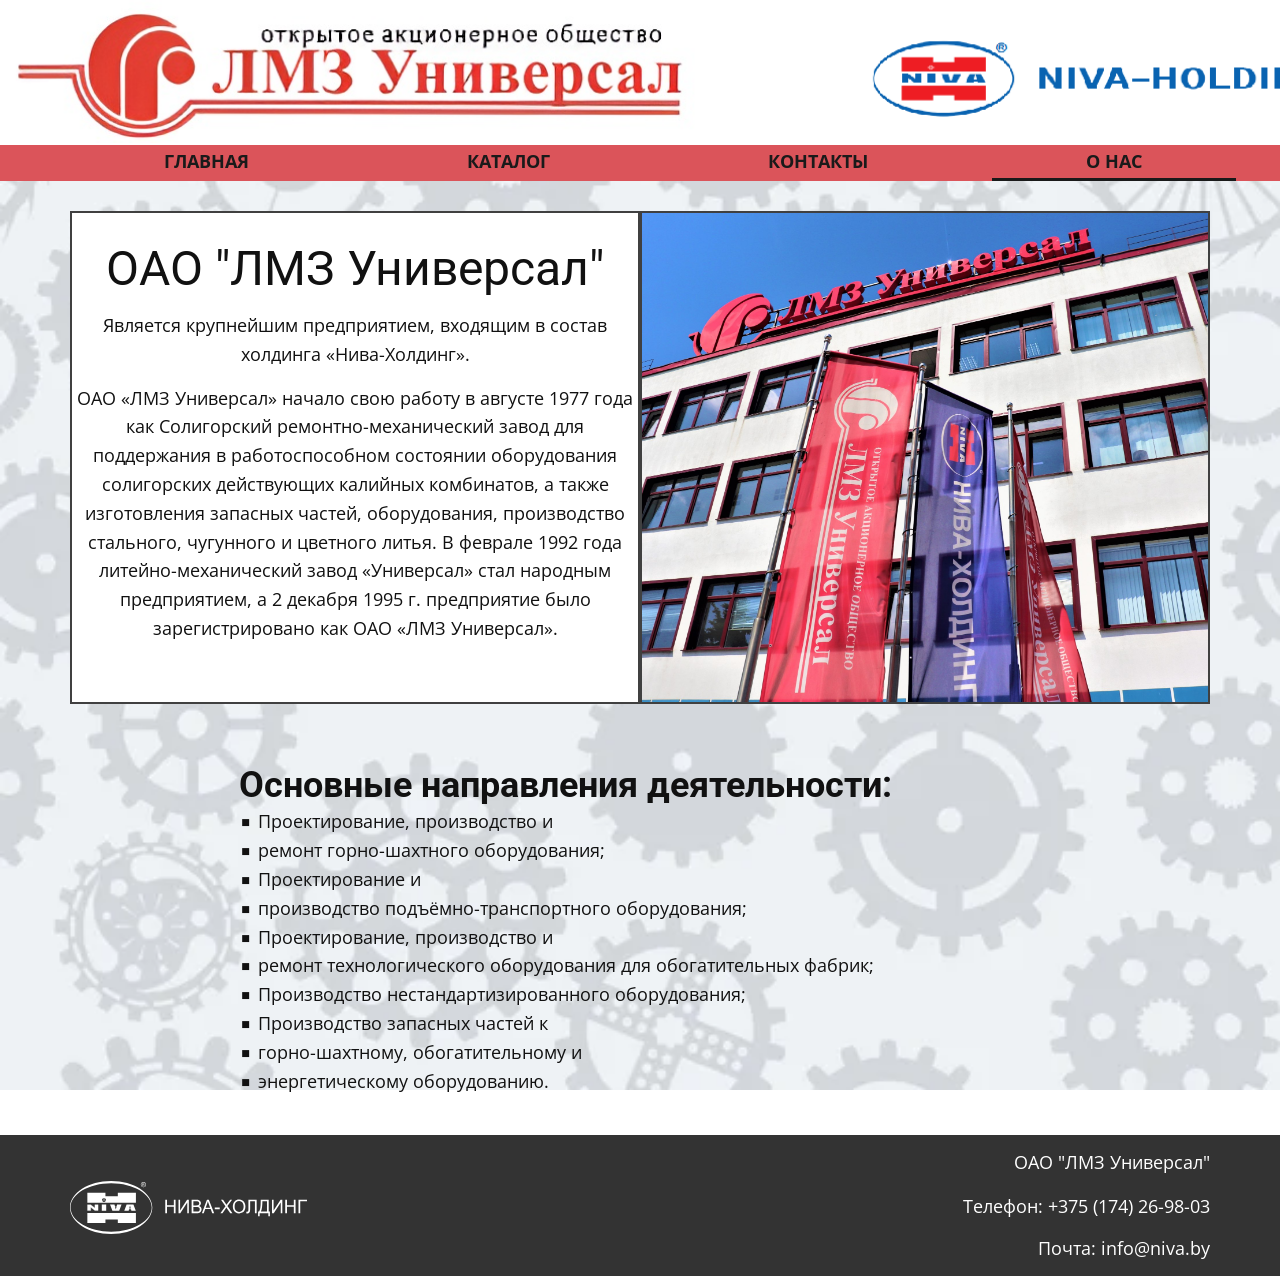
<file: О-нас.html>
<!DOCTYPE html>
<html style="font-size: 16px;" lang="ru"><head>
    <meta name="viewport" content="width=device-width, initial-scale=1.0">
    <meta charset="utf-8">
    <meta name="keywords" content="Sample Headline">
    <meta name="description" content="">
    <title>О нас</title>
    <link rel="stylesheet" href="nicepage.css" media="screen">
<link rel="stylesheet" href="О-нас.css" media="screen">
    <script class="u-script" type="text/javascript" src="jquery-1.9.1.min.js" defer=""></script>
    <script class="u-script" type="text/javascript" src="nicepage.js" defer=""></script>
    <meta name="generator" content="Nicepage 6.0.13, nicepage.com">
    <link id="u-theme-google-font" rel="stylesheet" href="https://fonts.googleapis.com/css?family=Roboto:100,100i,300,300i,400,400i,500,500i,700,700i,900,900i|Open+Sans:300,300i,400,400i,500,500i,600,600i,700,700i,800,800i">
    
    
    
    
    <script type="application/ld+json">{
		"@context": "http://schema.org",
		"@type": "Organization",
		"name": "",
		"logo": "images/logo-1.png"
}</script>
    <meta name="theme-color" content="#478ac9">
    <meta property="og:title" content="О нас">
    <meta property="og:type" content="website">
  <meta data-intl-tel-input-cdn-path="intlTelInput/"></head>
  <body data-path-to-root="./" data-include-products="false" class="u-body u-image u-xl-mode" data-lang="ru" style="background-position: 50% 50%; background-image: url(&quot;images/back.jpg&quot;);"><header class=" u-border-no-bottom u-border-no-left u-border-no-right u-border-no-top u-clearfix u-header u-section-row-container" id="sec-ddea" style="background-image: none;"><div class="u-section-rows">
        <div class="u-clearfix u-section-row u-valign-middle-lg u-valign-middle-md u-valign-middle-sm u-white u-section-row-1" data-animation-name="" data-animation-duration="0" data-animation-delay="0" data-animation-direction="" id="sec-337a">
          
          
          
          
          
          <a href="Главная.html" class="u-align-center-lg u-align-center-md u-align-center-sm u-align-center-xs u-image u-logo u-image-1" data-image-width="1322" data-image-height="142" title="Главная">
            <img src="images/logo-1.png" class="u-logo-image u-logo-image-1">
          </a>
        </div>
        <div class="u-palette-2-base u-section-row u-sticky u-section-row-2" id="sec-1893">
          
          
          
          
          
          <div class="u-clearfix u-sheet u-valign-bottom-lg u-valign-bottom-md u-valign-bottom-sm u-valign-bottom-xs u-sheet-1">
            <nav class="u-align-center u-menu u-menu-one-level u-offcanvas u-menu-1">
              <div class="menu-collapse" style="font-size: 1.125rem; letter-spacing: 0px; font-weight: 700; text-transform: uppercase;">
                <a class="u-button-style u-custom-active-border-color u-custom-active-color u-custom-border u-custom-border-color u-custom-border-radius u-custom-borders u-custom-hover-border-color u-custom-hover-color u-custom-left-right-menu-spacing u-custom-padding-bottom u-custom-text-active-color u-custom-text-color u-custom-text-decoration u-custom-text-hover-color u-custom-top-bottom-menu-spacing u-nav-link u-text-active-palette-1-base u-text-hover-palette-2-base" href="#">
                  <svg class="u-svg-link" viewBox="0 0 24 24"><use xlink:href="#svg-2fea"></use></svg>
                  <svg class="u-svg-content" version="1.1" id="svg-2fea" viewBox="0 0 16 16" x="0px" y="0px" xmlns:xlink="http://www.w3.org/1999/xlink" xmlns="http://www.w3.org/2000/svg"><g><rect y="1" width="16" height="2"></rect><rect y="7" width="16" height="2"></rect><rect y="13" width="16" height="2"></rect>
</g></svg>
                </a>
              </div>
              <div class="u-custom-menu u-nav-container">
                <ul class="u-nav u-spacing-30 u-unstyled u-nav-1"><li class="u-nav-item"><a class="u-border-3 u-border-active-grey-90 u-border-hover-grey-50 u-border-no-left u-border-no-right u-border-no-top u-button-style u-nav-link u-text-active-grey-90 u-text-grey-90 u-text-hover-grey-90" href="Главная.html" style="padding: 8px 94px;">Главная</a>
</li><li class="u-nav-item"><a class="u-border-3 u-border-active-grey-90 u-border-hover-grey-50 u-border-no-left u-border-no-right u-border-no-top u-button-style u-nav-link u-text-active-grey-90 u-text-grey-90 u-text-hover-grey-90" href="Каталог.html" style="padding: 8px 94px;">Каталог</a>
</li><li class="u-nav-item"><a class="u-border-3 u-border-active-grey-90 u-border-hover-grey-50 u-border-no-left u-border-no-right u-border-no-top u-button-style u-nav-link u-text-active-grey-90 u-text-grey-90 u-text-hover-grey-90" href="Контакты.html" style="padding: 8px 94px;">Контакты</a>
</li><li class="u-nav-item"><a class="u-border-3 u-border-active-grey-90 u-border-hover-grey-50 u-border-no-left u-border-no-right u-border-no-top u-button-style u-nav-link u-text-active-grey-90 u-text-grey-90 u-text-hover-grey-90" href="О-нас.html" style="padding: 8px 94px;">О нас</a>
</li></ul>
              </div>
              <div class="u-custom-menu u-nav-container-collapse">
                <div class="u-black u-container-style u-inner-container-layout u-sidenav">
                  <div class="u-inner-container-layout u-sidenav-overflow">
                    <div class="u-menu-close"></div>
                    <ul class="u-align-center u-nav u-popupmenu-items u-spacing-23 u-unstyled u-nav-2"><li class="u-nav-item"><a class="u-button-style u-nav-link" href="Главная.html">Главная</a>
</li><li class="u-nav-item"><a class="u-button-style u-nav-link" href="Каталог.html">Каталог</a>
</li><li class="u-nav-item"><a class="u-button-style u-nav-link" href="Контакты.html">Контакты</a>
</li><li class="u-nav-item"><a class="u-button-style u-nav-link" href="О-нас.html">О нас</a>
</li></ul>
                  </div>
                </div>
                <div class="u-menu-overlay"></div>
              </div>
            </nav>
          </div>
        </div>
      </div></header>
    <section class="u-clearfix u-container-align-center-xs u-section-1" id="sec-6060">
      <div class="u-clearfix u-sheet u-sheet-1">
        <div class="data-layout-selected u-clearfix u-expanded-width u-gutter-0 u-layout-wrap u-layout-wrap-1">
          <div class="u-layout" style="">
            <div class="u-layout-row" style="">
              <div class="u-align-center u-container-style u-layout-cell u-left-cell u-size-30 u-size-xs-60 u-white u-layout-cell-1" src="">
                <div class="u-border-2 u-border-grey-75 u-container-layout u-valign-bottom-xs u-valign-top-lg u-valign-top-md u-valign-top-sm u-valign-top-xl u-container-layout-1">
                  <h2 class="u-align-center-sm u-align-center-xs u-text u-text-1">ОАО "ЛМЗ Универсал"</h2>
                  <p class="u-align-center-sm u-align-center-xs u-text u-text-2"> Является крупнейшим предприятием, входящим в&nbsp;состав холдинга «Нива-Холдинг».</p>
                  <p class="u-align-center-sm u-align-center-xs u-text u-text-3"> ОАО «ЛМЗ Универсал» начало свою работу в августе
1977 года как Солигорский ремонтно-механический завод для поддержания в работоспособном
состоянии оборудования солигорских действующих калийных комбинатов, а также
изготовления запасных частей, оборудования, производство стального, чугунного и
цветного литья. В феврале 1992 года литейно-механический завод «Универсал» стал
народным предприятием, а 2 декабря 1995 г. предприятие было зарегистрировано
как ОАО «ЛМЗ Универсал».</p>
                </div>
              </div>
              <div class="u-align-center u-container-style u-image u-layout-cell u-right-cell u-size-30 u-size-xs-60 u-image-1" src="" data-image-width="2560" data-image-height="1707">
                <div class="u-border-2 u-border-grey-75 u-container-layout u-valign-middle u-container-layout-2" src=""></div>
              </div>
            </div>
          </div>
        </div>
      </div>
    </section>
    <section class="u-clearfix u-section-2" id="sec-4307">
      <div class="u-clearfix u-sheet u-sheet-1">
        <h3 class="u-text u-text-1"> Основные направления деятельности:</h3>
        <ul class="u-custom-list u-text u-text-2">
          <li>
            <div class="u-list-icon">
              <div>■</div>
            </div> Проектирование, производство и
          </li>
          <li>
            <div class="u-list-icon">
              <div>■</div>
            </div>ремонт горно-шахтного оборудования;
          </li>
          <li>
            <div class="u-list-icon">
              <div>■</div>
            </div>Проектирование и
          </li>
          <li>
            <div class="u-list-icon">
              <div>■</div>
            </div>производство подъёмно-транспортного оборудования;
          </li>
          <li>
            <div class="u-list-icon">
              <div>■</div>
            </div>Проектирование, производство и
          </li>
          <li>
            <div class="u-list-icon">
              <div>■</div>
            </div>ремонт технологического оборудования для обогатительных фабрик;
          </li>
          <li>
            <div class="u-list-icon">
              <div>■</div>
            </div>Производство нестандартизированного оборудования;
          </li>
          <li>
            <div class="u-list-icon">
              <div>■</div>
            </div>Производство запасных частей к
          </li>
          <li>
            <div class="u-list-icon">
              <div>■</div>
            </div>горно-шахтному, обогатительному и
          </li>
          <li>
            <div class="u-list-icon">
              <div>■</div>
            </div>энергетическому оборудованию.
          </li>
        </ul>
      </div>
    </section>
    
    
    
    <footer class="u-align-center-md u-align-center-sm u-align-center-xs u-clearfix u-footer u-grey-80" id="sec-aa24"><div class="u-clearfix u-sheet u-sheet-1">
        <img class="u-align-center-xs u-image u-image-contain u-image-default u-preserve-proportions u-image-1" src="images/logofoot.svg" alt="" data-image-width="237" data-image-height="53">
        <p class="u-align-center-xs u-align-right-lg u-align-right-md u-align-right-sm u-align-right-xl u-text u-text-1">Телефон:&nbsp;+375 (174) 26-98-03</p>
        <p class="u-align-center-xs u-align-right-lg u-align-right-md u-align-right-sm u-align-right-xl u-text u-text-2">Почта:&nbsp;​info@niva.by</p>
        <p class="u-align-center-xs u-align-right-lg u-align-right-md u-align-right-xl u-text u-text-3">ОАО "ЛМЗ Универсал"</p>
      </div></footer>

  
</body></html>
</file>
